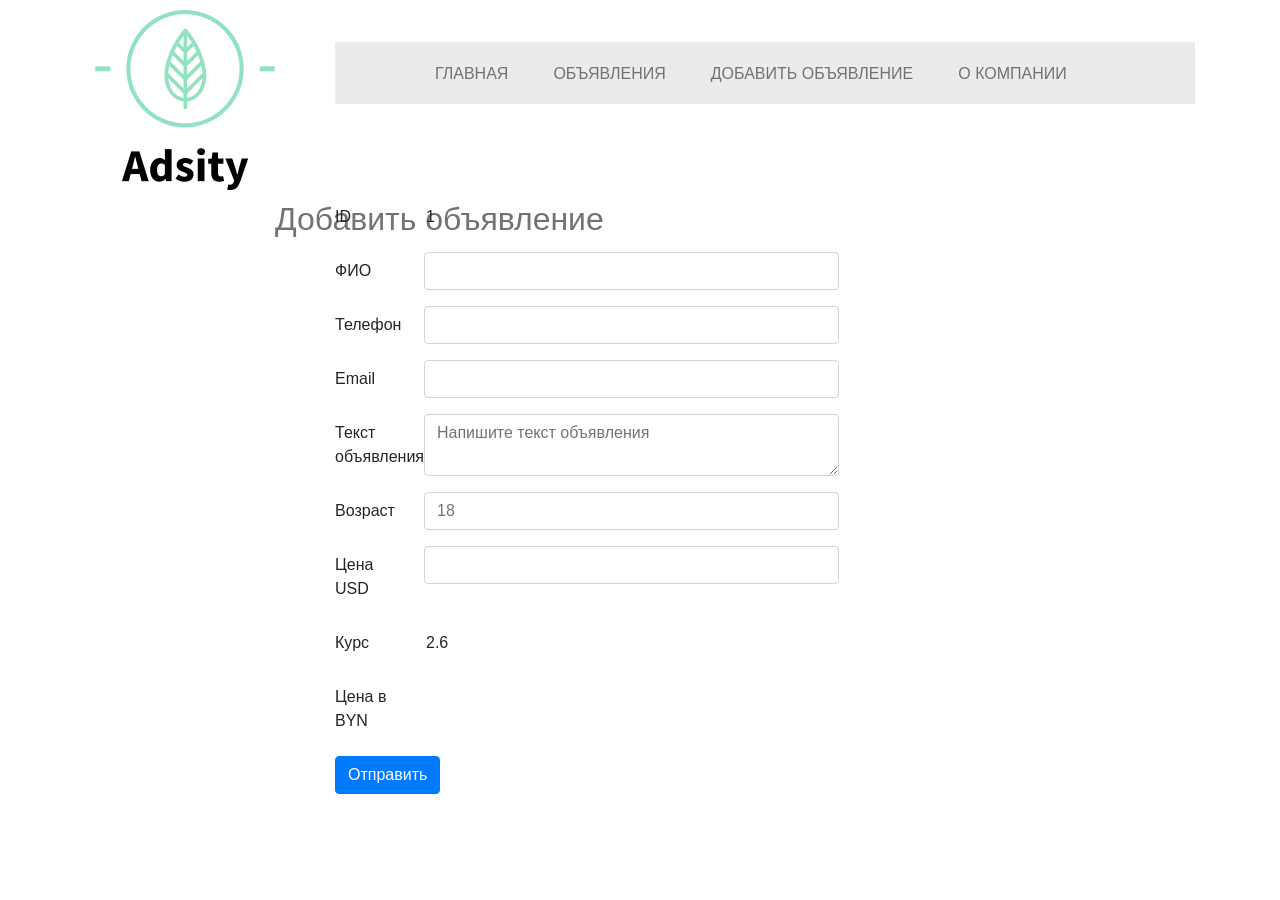
<file: wwwroot/form.html>
﻿<!doctype html>
<html lang="en">
<head>
    <!-- Required meta tags -->
    <meta charset="utf-8">
    <meta name="viewport" content="width=device-width, initial-scale=1, shrink-to-fit=no">

    <!-- Bootstrap CSS -->
    <link rel="stylesheet" href="css/bootstrap/bootstrap.min.css">
    <link rel="stylesheet" href="css/styles.css">

    <title>Asity Advertisment</title>
</head>
<body>
    <div class="container">
        <div class="row">
            <div class="col-2">
                <img src="img/logo.png">
            </div>               
            <div class="col-10">
                <div class="sitemenu">
                    <div class="menu_elements">
                        <ul class="nav">
                            <li class="nav-item menu_element">
                                <a href="#">Главная</a>
                            </li>
                            <li class="nav-item menu_element">
                                <a href="#">Объявления</a>
                            </li>
                            <li class="nav-item menu_element">
                                <a href="#">Добавить объявление</a>
                            </li>
                            <li class="nav-item menu_element">
                                <a href="#">О компании</a>
                            </li>
                        </ul>
                    </div>
                </div>
            </div>
        </div>
        <div class="row">
            <div class="col-2"></div>
            <div class="col-8">
                <h2>Добавить объявление</h2>
            </div>
        </div>
        <div class="workblock">
        <div class="row">
            <div class="col-2"></div>
            <div class="col-6">
                <form>
                    <div class="form-group row">
                      <label for="id" class="col-sm-2 col-form-label">ID</label>
                      <div class="col-sm-10">
                        <input type="text" readonly class="form-control-plaintext" id="id" value="1">
                      </div>
                    </div>
                    <div class="form-group row">
                      <label for="fnlnmn" class="col-sm-2 col-form-label">ФИО</label>
                      <div class="col-sm-10">
                        <input type="text" class="form-control" id="fnlnmn" required>
                      </div>
                    </div>
                    <div class="form-group row">
                        <label for="phone" class="col-sm-2 col-form-label">Телефон</label>
                        <div class="col-sm-10">
                          <input type="text" class="form-control" id="phone" required>
                        </div>
                      </div>
                    <div class="form-group row">
                        <label for="email" class="col-sm-2 col-form-label">Email</label>
                            <div class="col-sm-10">
                        <input type="text" class="form-control" id="email" required />
                        </div>
                    </div>

                    <div class="form-group row">
                        <label for="content" class="col-sm-2 col-form-label">Текст объявления</label>
                        <div class="col-sm-10">
                            <textarea type="textarea" class="form-control" id="content" placeholder="Напишите текст объявления" required></textarea>
                        </div>
                    </div>

                    <div class="form-group row">
                        <label for="age" class="col-sm-2 col-form-label">Возраст</label>
                        <div class="col-sm-10">
                            <input type="text" class="form-control" id="age" placeholder="18" required />
                        </div>
                    </div>

                    <div class="form-group row">
                        <label for="price-usd" class="col-sm-2 col-form-label">Цена USD</label>
                        <div class="col-sm-10">
                            <input type="text" class="form-control" id="price-usd" required />
                        </div>
                    </div>

                    <div class="form-group row">
                        <label for="rate" class="col-sm-2 col-form-label">Курс</label>
                        <div class="col-sm-10">
                          <input type="text" readonly class="form-control-plaintext" id="rate" value="2.6">
                        </div>
                      </div>

                      <div class="form-group row">
                        <label for="price-byn" class="col-sm-2 col-form-label">Цена в BYN</label>
                        <div class="col-sm-10">
                          <input type="text" readonly class="form-control-plaintext" id="price-byn" value="">
                        </div>
                      </div>

                      <button class="btn btn-primary" type="submit">Отправить</button>

                  </form>
            </div>
        </div>
    </div>

    </div>
    <!-- Optional JavaScript -->
    <!-- jQuery first, then Popper.js, then Bootstrap JS -->
    <script src="https://code.jquery.com/jquery-3.5.1.slim.min.js" integrity="sha384-DfXdz2htPH0lsSSs5nCTpuj/zy4C+OGpamoFVy38MVBnE+IbbVYUew+OrCXaRkfj" crossorigin="anonymous"></script>
    <script src="https://cdn.jsdelivr.net/npm/popper.js@1.16.1/dist/umd/popper.min.js" integrity="sha384-9/reFTGAW83EW2RDu2S0VKaIzap3H66lZH81PoYlFhbGU+6BZp6G7niu735Sk7lN" crossorigin="anonymous"></script>
    <script src="https://stackpath.bootstrapcdn.com/bootstrap/4.5.2/js/bootstrap.min.js" integrity="sha384-B4gt1jrGC7Jh4AgTPSdUtOBvfO8shuf57BaghqFfPlYxofvL8/KUEfYiJOMMV+rV" crossorigin="anonymous"></script>
</body>
</html>
</file>
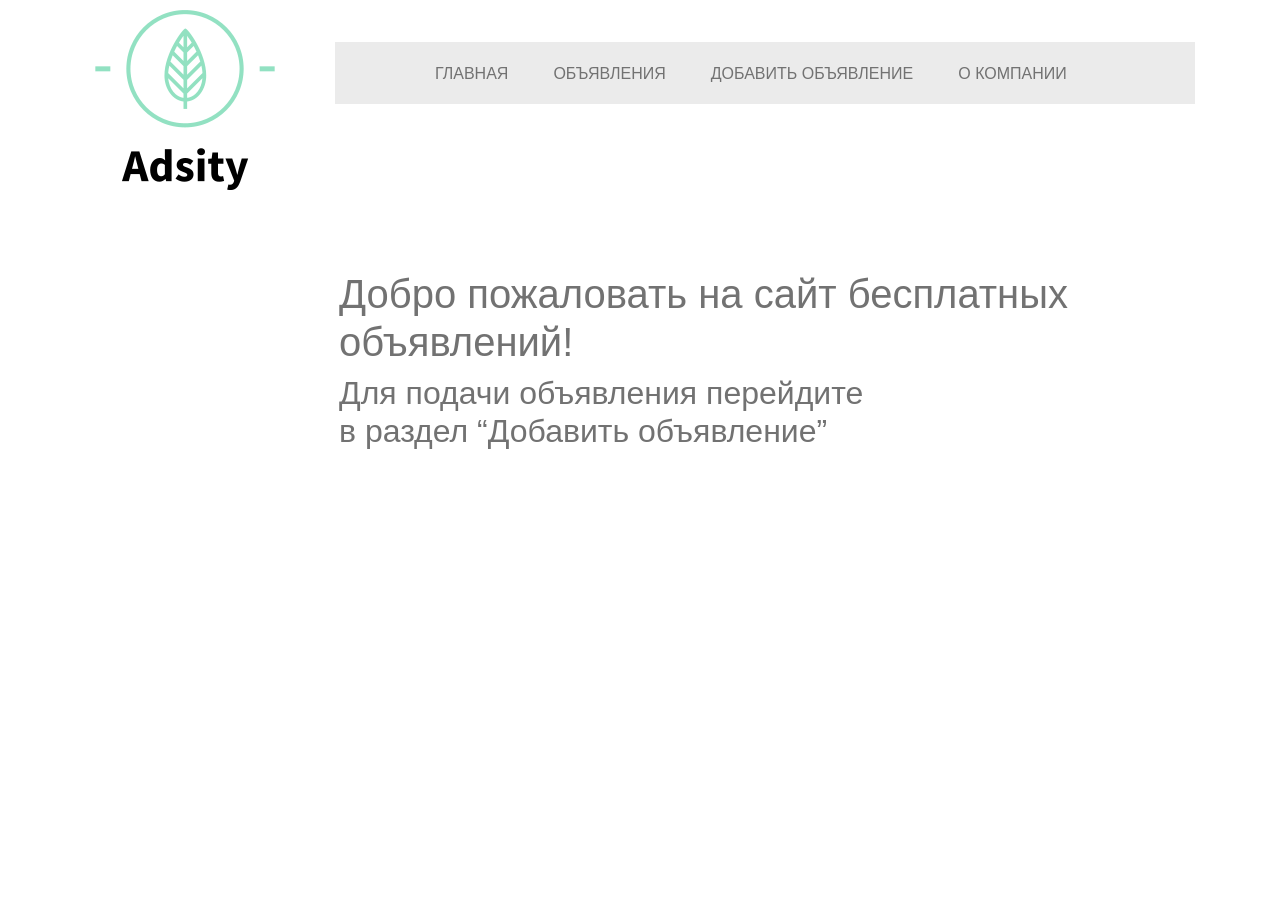
<file: wwwroot/index___.html>
﻿<!doctype html>
<html lang="en">
<head>
    <!-- Required meta tags -->
    <meta charset="utf-8">
    <meta name="viewport" content="width=device-width, initial-scale=1, shrink-to-fit=no">

    <!-- Bootstrap CSS -->
    <link rel="stylesheet" href="css/bootstrap/bootstrap.min.css">
    <link rel="stylesheet" href="css/styles.css">

    <title>Asity Advertisment</title>
</head>
<body>
    <div class="container">
        <div class="row">
            <div class="col-2">
                <img src="img/logo.png">
            </div>               
            <div class="col-10">
                <div class="sitemenu">
                    <div class="menu_elements">
                        <ul class="nav">
                            <li class="nav-item menu_element">
                                <a href="#">Главная</a>
                            </li>
                            <li class="nav-item menu_element">
                                <a href="#">Объявления</a>
                            </li>
                            <li class="nav-item menu_element">
                                <a href="#">Добавить объявление</a>
                            </li>
                            <li class="nav-item menu_element">
                                <a href="#">О компании</a>
                            </li>
                        </ul>
                    </div>
                </div>
            </div>
        </div>
        <div class="row">
            <div class="col-2"></div>
            <div class="col-8 header">
                <h1>Добро пожаловать на сайт бесплатных объявлений!</h1>
            </div>
        </div>
        <div class="row">
            <div class="col-2"></div>
            <div class="col-6 subheader">
                <h2>Для подачи объявления перейдите в раздел “Добавить объявление”</h2>
            </div>
        </div>

    </div>
    <!-- Optional JavaScript -->
    <!-- jQuery first, then Popper.js, then Bootstrap JS -->
    <script src="https://code.jquery.com/jquery-3.5.1.slim.min.js" integrity="sha384-DfXdz2htPH0lsSSs5nCTpuj/zy4C+OGpamoFVy38MVBnE+IbbVYUew+OrCXaRkfj" crossorigin="anonymous"></script>
    <script src="https://cdn.jsdelivr.net/npm/popper.js@1.16.1/dist/umd/popper.min.js" integrity="sha384-9/reFTGAW83EW2RDu2S0VKaIzap3H66lZH81PoYlFhbGU+6BZp6G7niu735Sk7lN" crossorigin="anonymous"></script>
    <script src="https://stackpath.bootstrapcdn.com/bootstrap/4.5.2/js/bootstrap.min.js" integrity="sha384-B4gt1jrGC7Jh4AgTPSdUtOBvfO8shuf57BaghqFfPlYxofvL8/KUEfYiJOMMV+rV" crossorigin="anonymous"></script>
</body>
</html>
</file>
<file: wwwroot/css/styles.css>
﻿body {
    font-family: sans-serif;
}

.sitemenu {
    height: 62px;
    background: #ebebeb;
    margin-top: 42px;
    vertical-align: middle;
    margin-left: 60px;
}

.menu_element {
    text-transform: uppercase;
    margin-left: 45px;
    display: inline-block;
    font-family: sans-serif;
    color: #727272;
    margin-top: 20px;
}

.menu_elements {
    margin-left: 55px;    
}

a {
    color: inherit;
    text-decoration: inherit;
}

h1, h2 {
    font-family: sans-serif;
    color: #727272;
}

.header {
    margin-left: 64px;
    margin-top: 70px
}

.subheader {
    margin-left: 64px
}

.workblock {
    margin-left: 72px;
    margin-top: -48px;
}
</file>
